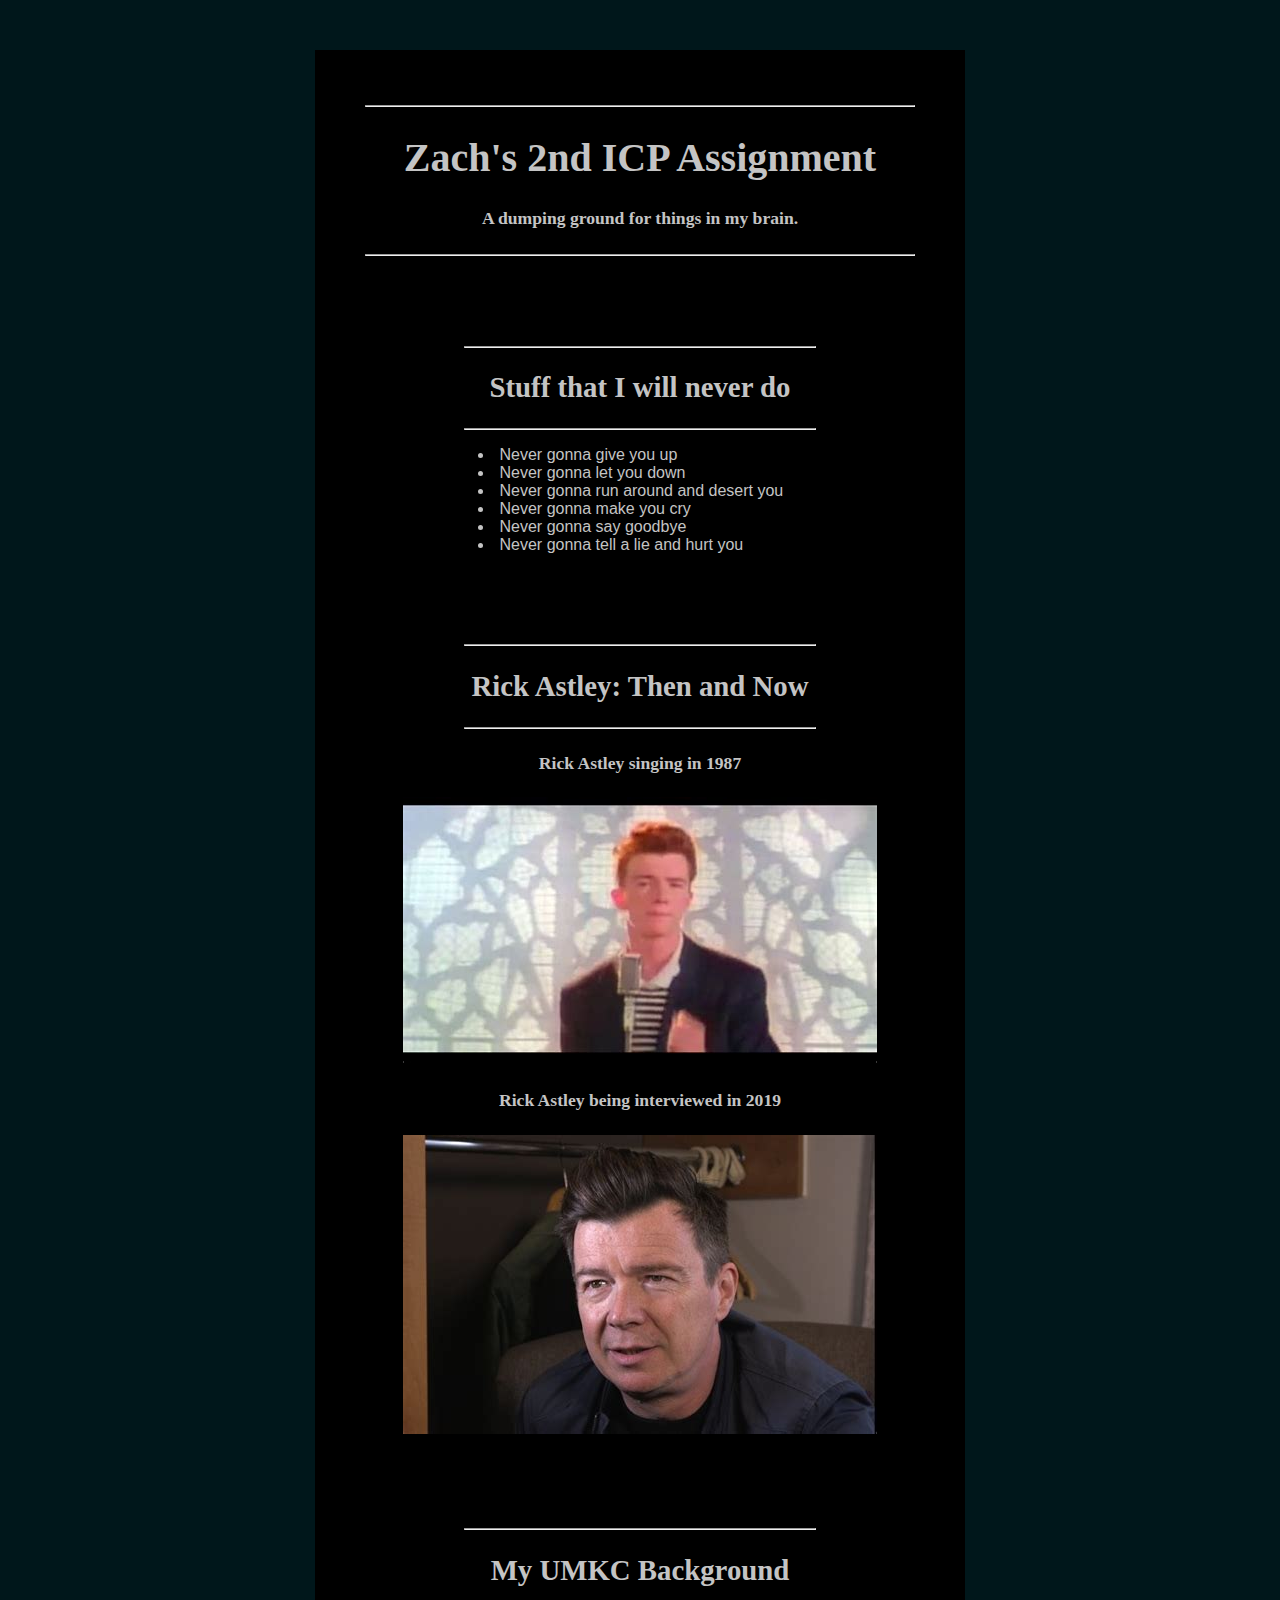
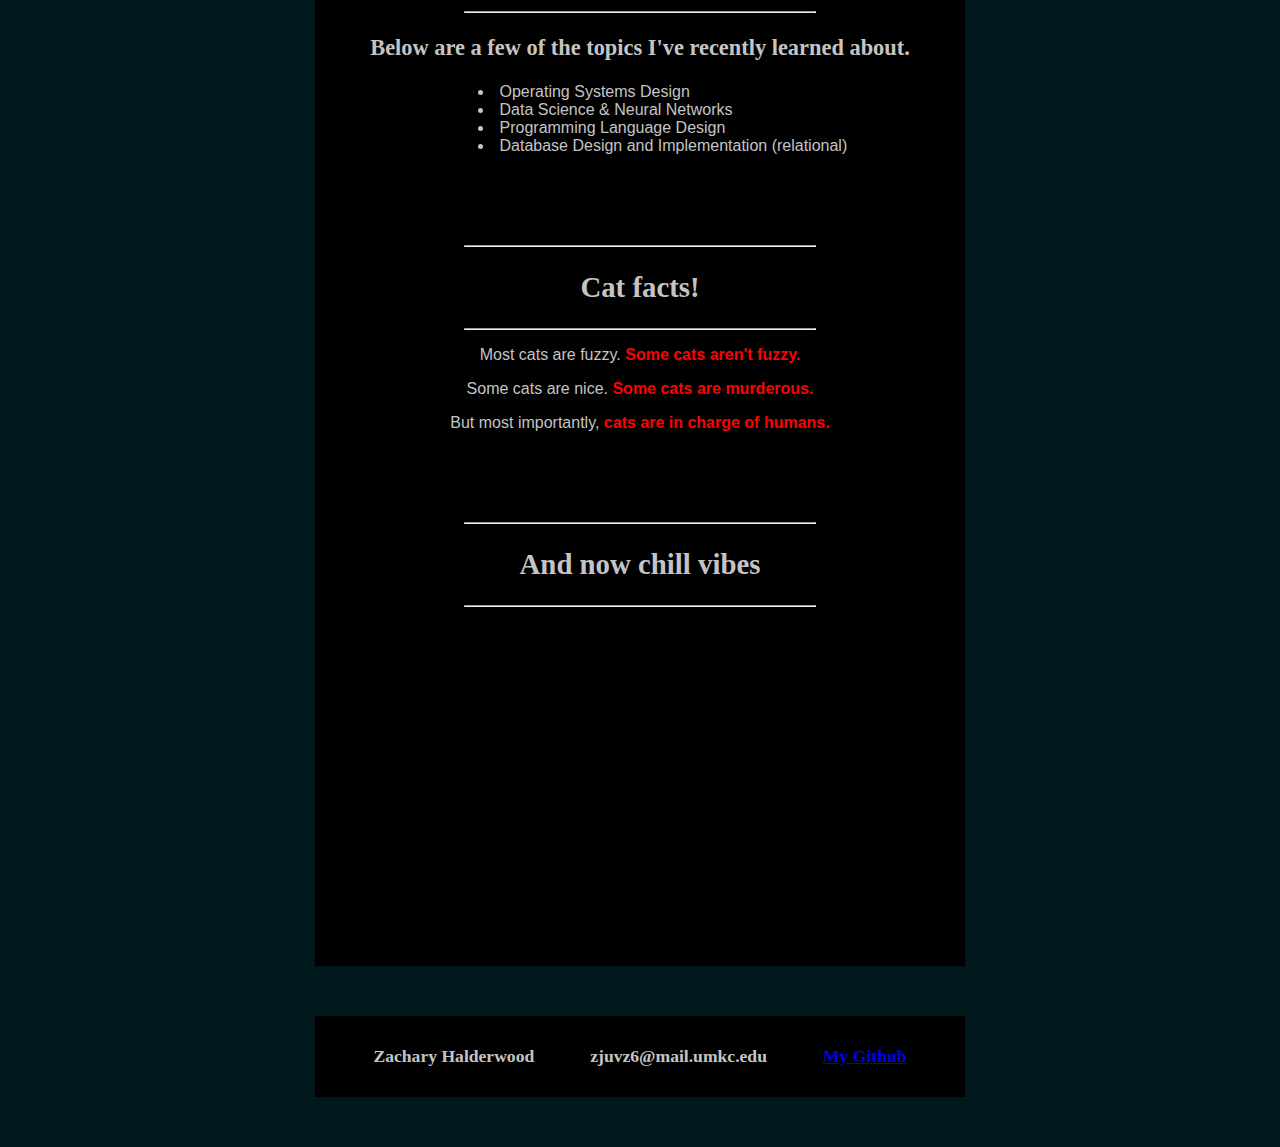
<file: ICP-2/index.html>
<!DOCTYPE html>
<html>
    <header>
        <title>A collection of random things</title>
        <link href="style.css" rel="stylesheet">
    </header>
    <div class="outer">
        <hr>
        <h1>Zach's 2nd ICP Assignment</h1>
        <h4>A dumping ground for things in my brain.</h4>
        <hr>

        <div class="inner">
            <hr class="narrow">
            <h2>Stuff that I will never do</h2>
            <hr class="narrow">
            <ol>
                <li>Never gonna give you up</li>
                <li>Never gonna let you down</li>
                <li>Never gonna run around and desert you</li>
                <li>Never gonna make you cry</li>
                <li>Never gonna say goodbye</li>
                <li>Never gonna tell a lie and hurt you</li>
            </ol>
        </div>

        <div class="inner">
            <hr class="narrow">
            <h2>Rick Astley: Then and Now</h2>
            <hr class="narrow">
            <h4>Rick Astley singing in 1987</h4>
            <img src="img/rick-astley.jpg">
            <h4>Rick Astley being interviewed in 2019</h4>
            <img src="img/rick-astley-recent.jpg">
        </div>

        <div class="inner">
            <hr class="narrow">
            <h2>My UMKC Background</h2>
            <hr class="narrow">
            <h3>Below are a few of the topics I've recently learned about.</h3>
            <ul>
                <li>Operating Systems Design</li>
                <li>Data Science & Neural Networks</li>
                <li>Programming Language Design</li>
                <li>Database Design and Implementation (relational)</li>
            </ul>
        </div>

        <div class="inner">
            <hr class="narrow">
            <h2>Cat facts!</h2>
            <hr class="narrow">
            <p>Most cats are fuzzy. <span>Some cats aren't fuzzy.</span></p>
            <p>Some cats are nice. <span>Some cats are murderous.</span></p>
            <p>But most importantly, <span>cats are in charge of humans.</span></p>
        </div>

        <div class="bottom">
            <hr class="narrow">
            <h2>And now chill vibes</h2>
            <hr class="narrow">
            <iframe width="560" height="315" src="https://www.youtube.com/embed/Ek4IRwHBqyo"
                    title="YouTube video player" frameborder="0"
                    allow="accelerometer; autoplay; clipboard-write; encrypted-media; gyroscope; picture-in-picture"
                    allowfullscreen>
            </iframe>
        </div>

    </div>

    <footer>
        <span class="footer">Zachary Halderwood</span>
        <span class="footer">zjuvz6@mail.umkc.edu</span>
        <span class="footer"><a href="https://github.com/zhalderwood">My Github</a></span>
    </footer>

</html>
</file>
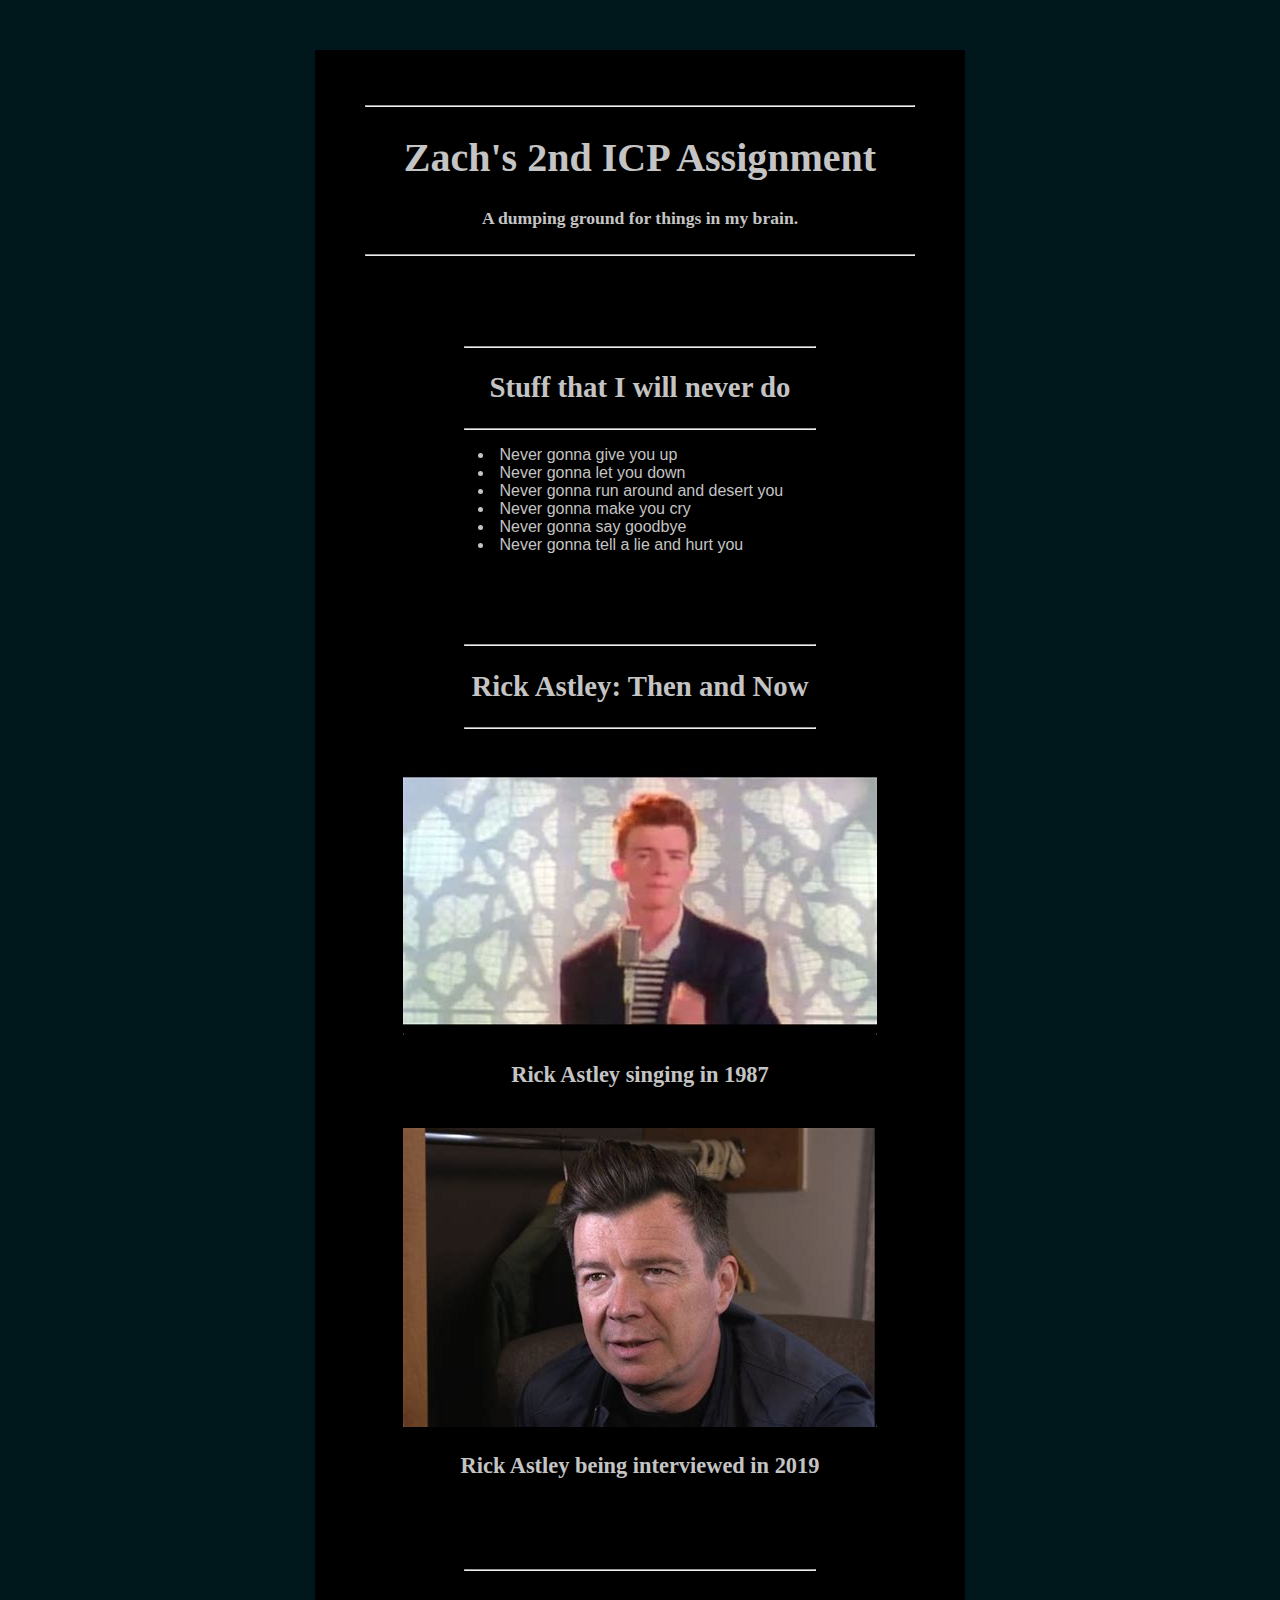
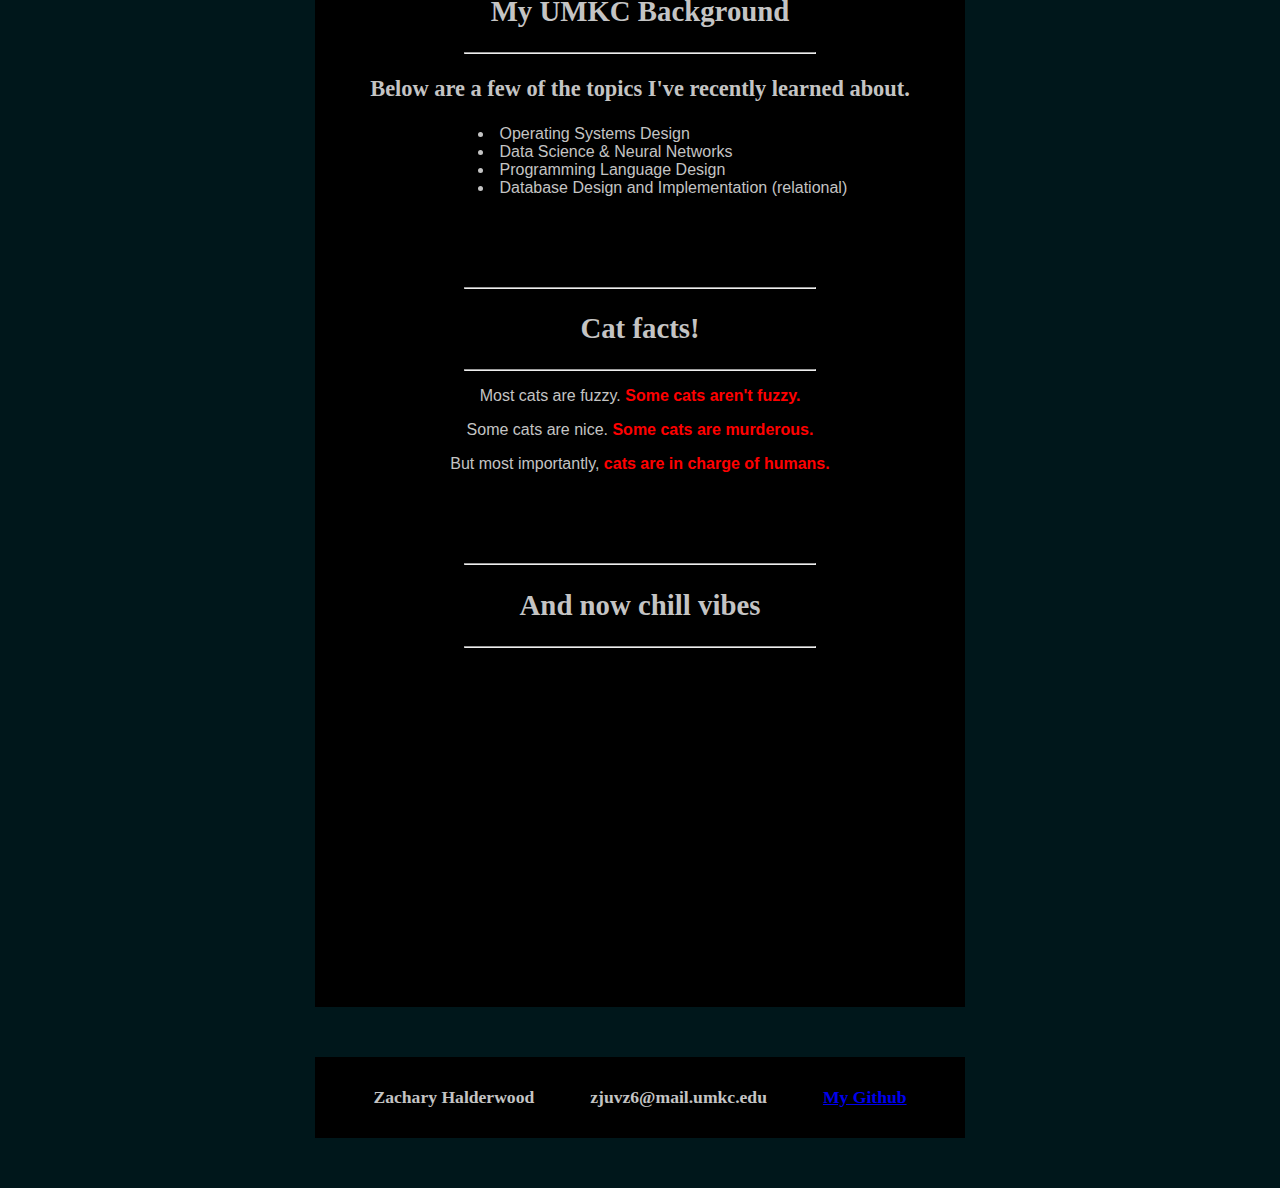
<file: ICP-2/part-1/index.html>
<!DOCTYPE html>
<html>
    <header>
        <title>A collection of random things</title>
        <link href="style.css" rel="stylesheet">
    </header>
    <div class="outer">
        <hr>
        <h1>Zach's 2nd ICP Assignment</h1>
        <h4>A dumping ground for things in my brain.</h4>
        <hr>

        <div class="inner">
            <hr class="narrow">
            <h2>Stuff that I will never do</h2>
            <hr class="narrow">
            <ol>
                <li>Never gonna give you up</li>
                <li>Never gonna let you down</li>
                <li>Never gonna run around and desert you</li>
                <li>Never gonna make you cry</li>
                <li>Never gonna say goodbye</li>
                <li>Never gonna tell a lie and hurt you</li>
            </ol>
        </div>

        <div class="inner">
            <hr class="narrow">
            <h2>Rick Astley: Then and Now</h2>
            <hr class="narrow">
            <div class="img-box">
                <a href="img/rick-astley.jpg" target="_blank"><img src="img/rick-astley.jpg"></a>
                <h3>Rick Astley singing in 1987</h3>
            </div>
            <div class="img-box">
                <a href="img/rick-astley-recent.jpg" target="_blank"><img src="img/rick-astley-recent.jpg"></a>
                <h3>Rick Astley being interviewed in 2019</h3>
            </div>
        </div>

        <div class="inner">
            <hr class="narrow">
            <h2>My UMKC Background</h2>
            <hr class="narrow">
            <h3>Below are a few of the topics I've recently learned about.</h3>
            <ul>
                <li>Operating Systems Design</li>
                <li>Data Science & Neural Networks</li>
                <li>Programming Language Design</li>
                <li>Database Design and Implementation (relational)</li>
            </ul>
        </div>

        <div class="inner">
            <hr class="narrow">
            <h2>Cat facts!</h2>
            <hr class="narrow">
            <p>Most cats are fuzzy. <span>Some cats aren't fuzzy.</span></p>
            <p>Some cats are nice. <span>Some cats are murderous.</span></p>
            <p>But most importantly, <span>cats are in charge of humans.</span></p>
        </div>

        <div class="bottom">
            <hr class="narrow">
            <h2>And now chill vibes</h2>
            <hr class="narrow">
            <iframe width="560" height="315" src="https://www.youtube.com/embed/Ek4IRwHBqyo"
                    title="YouTube video player" frameborder="0"
                    allow="accelerometer; autoplay; clipboard-write; encrypted-media; gyroscope; picture-in-picture"
                    allowfullscreen>
            </iframe>
        </div>

    </div>

    <footer>
        <span class="footer">Zachary Halderwood</span>
        <span class="footer">zjuvz6@mail.umkc.edu</span>
        <span class="footer"><a href="https://github.com/zhalderwood">My Github</a></span>
    </footer>

</html>
</file>
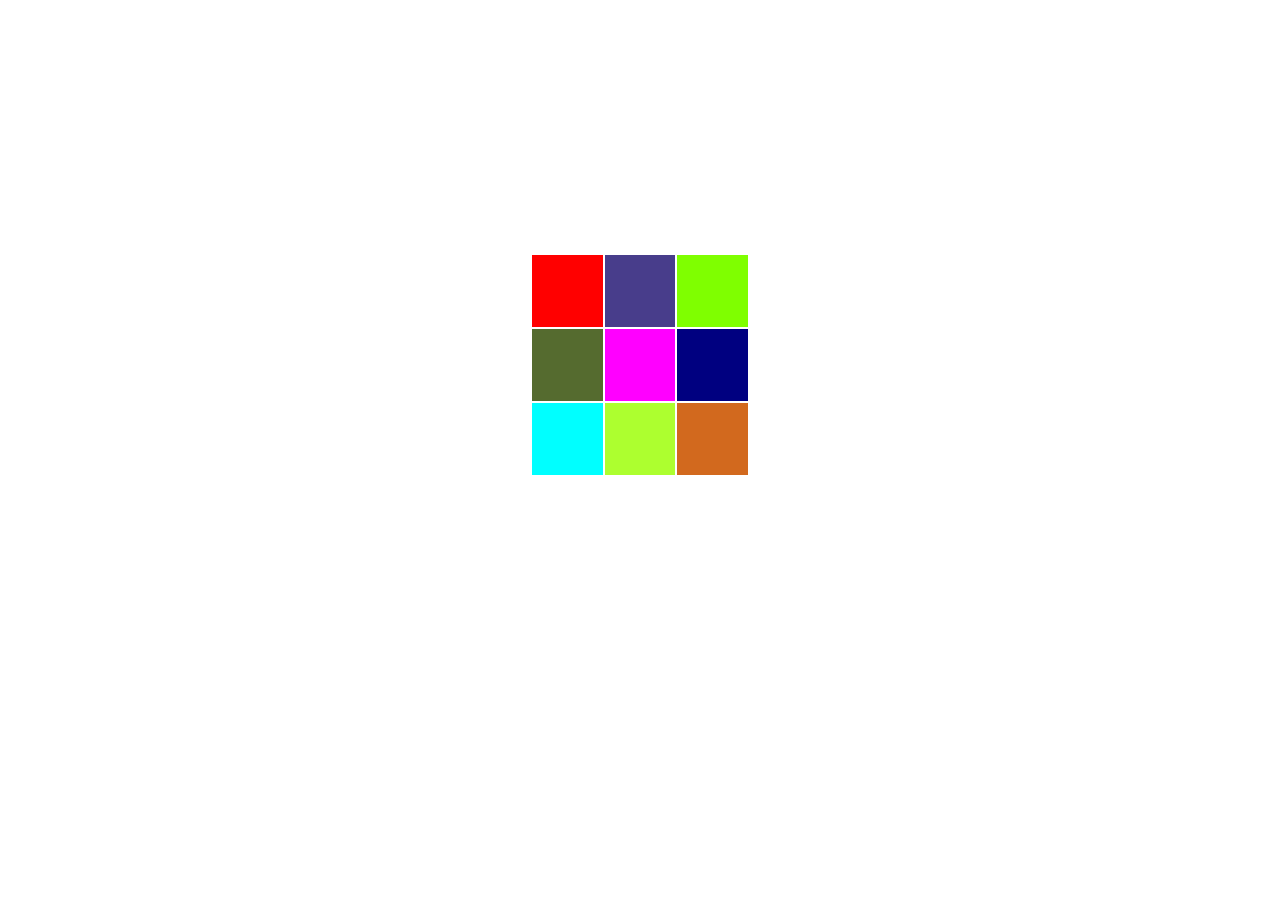
<file: ICP-2/part-3/index.html>
<!DOCTYPE html>
<html lang="en">
<head>
    <meta charset="UTF-8">
    <link href="styles.css" rel="stylesheet">
    <title>yay colors</title>
</head>
<body>
    <div class="main">
        <table>
            <tr>
                <td id="a"></td>
                <td id="b"></td>
                <td id="c"></td>
            </tr>
            <tr>
                <td id="d"></td>
                <td id="e"></td>
                <td id="f"></td>
            </tr>
            <tr>
                <td id="g"></td>
                <td id="h"></td>
                <td id="i"></td>
            </tr>
        </table>
    </div>
</body>
</html>
</file>
<file: ICP-2/style.css>
body{
    background-color: #00171b;
    color: #c4c4c4;
}
h1,h2,h3,h4{font-family: "Poor Richard";}
h1{font-size:250%}
h2{font-size:180%}
h3{font-size:140%}
h4{font-size:110%}
div.outer{
    width:650px;
    margin:50px auto;
    text-align:center;
    background-color: black;
    padding-top:30px;
    padding-bottom: 30px;
    font-family: Arial;
}
div.inner{
    margin:90px auto;
}
div.bottom{
    margin-bottom:10px;
}
hr{
    width:auto;
    margin:25px 50px;
}
hr.narrow{
    width:350px;
    margin:auto auto;
}
ol{
    list-style: inside;
    padding-left:25%;
    text-align: left;
}
ul{
    list-style: inside;
    text-align: left;
    padding-left: 25%;
}
span{
    color:#f00;
    font-weight:bold;
}
span.footer{
    color:#c4c4c4;
    font-weight:bold;
    font-size:110%;
    margin:auto 4%;
}
footer{
    width:650px;
    margin:50px auto;
    text-align:center;
    background-color: black;
    padding-top:30px;
    padding-bottom: 30px;
    font-family: "Poor Richard";
}
</file>
<file: ICP-2/part-1/style.css>
body{
    background-color: #00171b;
    color: #c4c4c4;
}
h1,h2,h3,h4{font-family: "Poor Richard";}
h1{font-size:250%}
h2{font-size:180%}
h3{font-size:140%}
h4{font-size:110%}
div.outer{
    width:650px;
    margin:50px auto;
    text-align:center;
    background-color: black;
    padding-top:30px;
    padding-bottom: 30px;
    font-family: Arial;
}
div.inner{
    margin:90px auto;
}
div.bottom{
    margin-bottom:10px;
}
div.img-box{
    margin:40px auto;
}
hr{
    width:auto;
    margin:25px 50px;
}
hr.narrow{
    width:350px;
    margin:auto auto;
}
ol{
    list-style: inside;
    padding-left:25%;
    text-align: left;
}
ul{
    list-style: inside;
    text-align: left;
    padding-left: 25%;
}
span{
    color:#f00;
    font-weight:bold;
}
span.footer{
    color:#c4c4c4;
    font-weight:bold;
    font-size:110%;
    margin:auto 4%;
}
footer{
    width:650px;
    margin:50px auto;
    text-align:center;
    background-color: black;
    padding-top:30px;
    padding-bottom: 30px;
    font-family: "Poor Richard";
}
</file>
<file: ICP-2/part-3/styles.css>
div.main {
    width:220px;
    margin:20% auto;
}

body {background-color: #ffffff;}

td {
    height:70px;
    width:70px;
}

#a {background-color: red;}

#b {background-color: darkslateblue;}

#c {background-color: chartreuse;}

#d {background-color: darkolivegreen;}

#e {background-color: magenta;}

#f {background-color: navy;}

#g {background-color: cyan;}

#h {background-color: greenyellow;}

#i {background-color: chocolate;}
</file>
